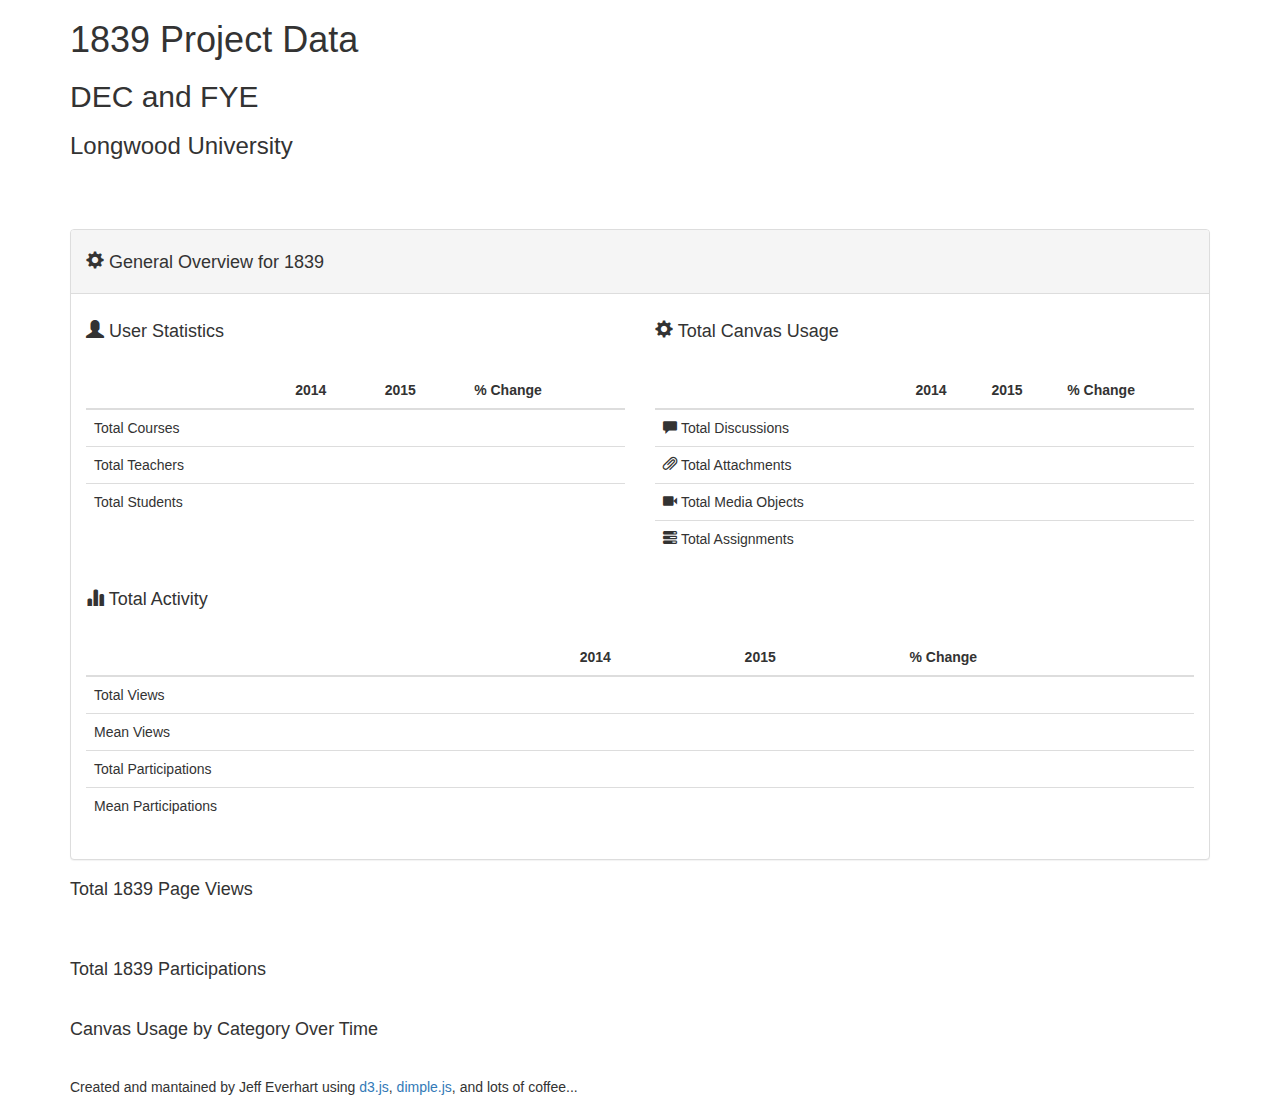
<file: 1839project/index.html>
<!DOCTYPE html>
<html>
<head>

  
	<!-- Latest compiled and minified CSS -->
<link rel="stylesheet" href="https://maxcdn.bootstrapcdn.com/bootstrap/3.3.4/css/bootstrap.min.css">


  <script src="http://d3js.org/d3.v3.min.js"></script>
  <script src="http://dimplejs.org/dist/dimple.v2.1.2.min.js"></script>


</head>
<body class="container">	
<h1>1839 Project Data</h1>
<h2>DEC and FYE</h2>
<h3>Longwood University</h3>
<br>
<br>
<br>

<div class="panel panel-default">
	<div class="panel-heading">
		<h4><span class="glyphicon glyphicon-cog"></span> General Overview for 1839 <span class="term-name"></span></h4>
	</div>
	<div class="panel-body">
		<div class="row">
			<div class="col-lg-6">
				<h4><span class="glyphicon glyphicon-user"></span> User Statistics</h4>
				<br>

				<table class="table table-hover">
					<thead>
						<tr>
							<th></th>
							<th>2014</th>
							<th>2015</th>
							<th>% Change</th>
						</tr>

					</thead>
					<tbody>
						<tr>
							<td>Total Courses</td>
							<td class="total-courses-2014"></td>
							<td class="total-courses-2015"></td>
							<td class="percent-change-courses"></td>
						</tr>
						<tr>
							<td>Total Teachers</td>
							<td class="total-teachers-2014"></td>
							<td class="total-teachers-2015"></td>
							<td class="percent-change-teachers"></td>
						</tr>
						<tr>
							<td>Total Students</td>
							<td class="total-students-2014"></td>
							<td class="total-students-2015"></td>
							<td class="percent-change-students"></td>
						</tr>
					</tbody>
				</table>
		
			</div>
			<div class="col-lg-6">
				<h4><span class="glyphicon glyphicon-cog"></span> Total Canvas Usage</h4>
				<br>
				
				<table class="table table-hover">
					<thead>
						<tr>
							<th></th>
							<th>2014</th>
							<th>2015</th>
							<th>% Change</th>
						</tr>

					</thead>
					<tbody>
						<tr>
							<td><span class="glyphicon glyphicon-comment"></span>&nbsp;Total Discussions</td>
							<td class="total-discussions-2014"></td>
							<td class="total-discussions-2015"></td>
							<td class="percent-change-discussions"></td>
						</tr>
						<tr>
							<td><span class="glyphicon glyphicon-paperclip"></span>&nbsp;Total Attachments</td>
							<td class="total-attachments-2014"></td>
							<td class="total-attachments-2015"></td>
							<td class="percent-change-attachments"></td>
						</tr>
						<tr>
							<td><span class="glyphicon glyphicon-facetime-video"></span>&nbsp;Total Media Objects</td>
							<td class="total-media-2014"></td>
							<td class="total-media-2015"></td>
							<td class="percent-change-media"></td>
						</tr>
						<tr>
							<td><span class="glyphicon glyphicon-tasks"></span>&nbsp;Total Assignments</td>
							<td class="total-assignments-2014"></td>
							<td class="total-assignments-2015"></td>
							<td class="percent-change-assignments"></td>
						</tr>
					</tbody>
				</table>
			</div>
		
		</div>
		<div class="row">
			<div class="col-lg-12">
				<h4><span class="glyphicon glyphicon-stats"></span> Total Activity</h4>
				<br>
				
				<table class="table table-hover">
					<thead>
						<tr>
							<th></th>
							<th>2014</th>
							<th>2015</th>
							<th>% Change</th>
						</tr>

					</thead>
					<tbody>
						<tr>
							<td>Total Views</td>
							<td class="total-views-2014"></td>
							<td class="total-views-2015"></td>
							<td class="percent-change-total-views"></td>
						</tr>
						<tr>
							<td>Mean Views</td>
							<td class="mean-views-2014"></td>
							<td class="mean-views-2015"></td>
							<td class="percent-change-mean-views"></td>
						</tr>
						<tr>
							<td>Total Participations</td>
							<td class="total-participations-2014"></td>
							<td class="total-participations-2015"></td>
							<td class="percent-change-total-participations"></td>
						</tr>
						<tr>
							<td>Mean Participations</td>
							<td class="mean-participations-2014"></td>
							<td class="mean-participations-2015"></td>
							<td class="percent-change-mean-participations"></td>
						</tr>
					</tbody>
				</table>
			</div>

		</div>		
	</div>
</div>

<h4>Total 1839 Page Views</h4>

<div id="viewsChart">


</div>
<br>
<br>
<h4>Total 1839 Participations</h4>

<div id="participateChart">


</div>
<br>
<h4>Canvas Usage by Category Over Time</h4>

<div id= "chart3">


</div>



  <script type="text/javascript" src="script.js"></script>
</body>

<br>

<h5>Created and mantained by Jeff Everhart using <a href="http://d3js.org/">d3.js</a>, <a href="http://dimplejs.org/">dimple.js</a>, and lots of coffee...</h5>







</html>
</file>
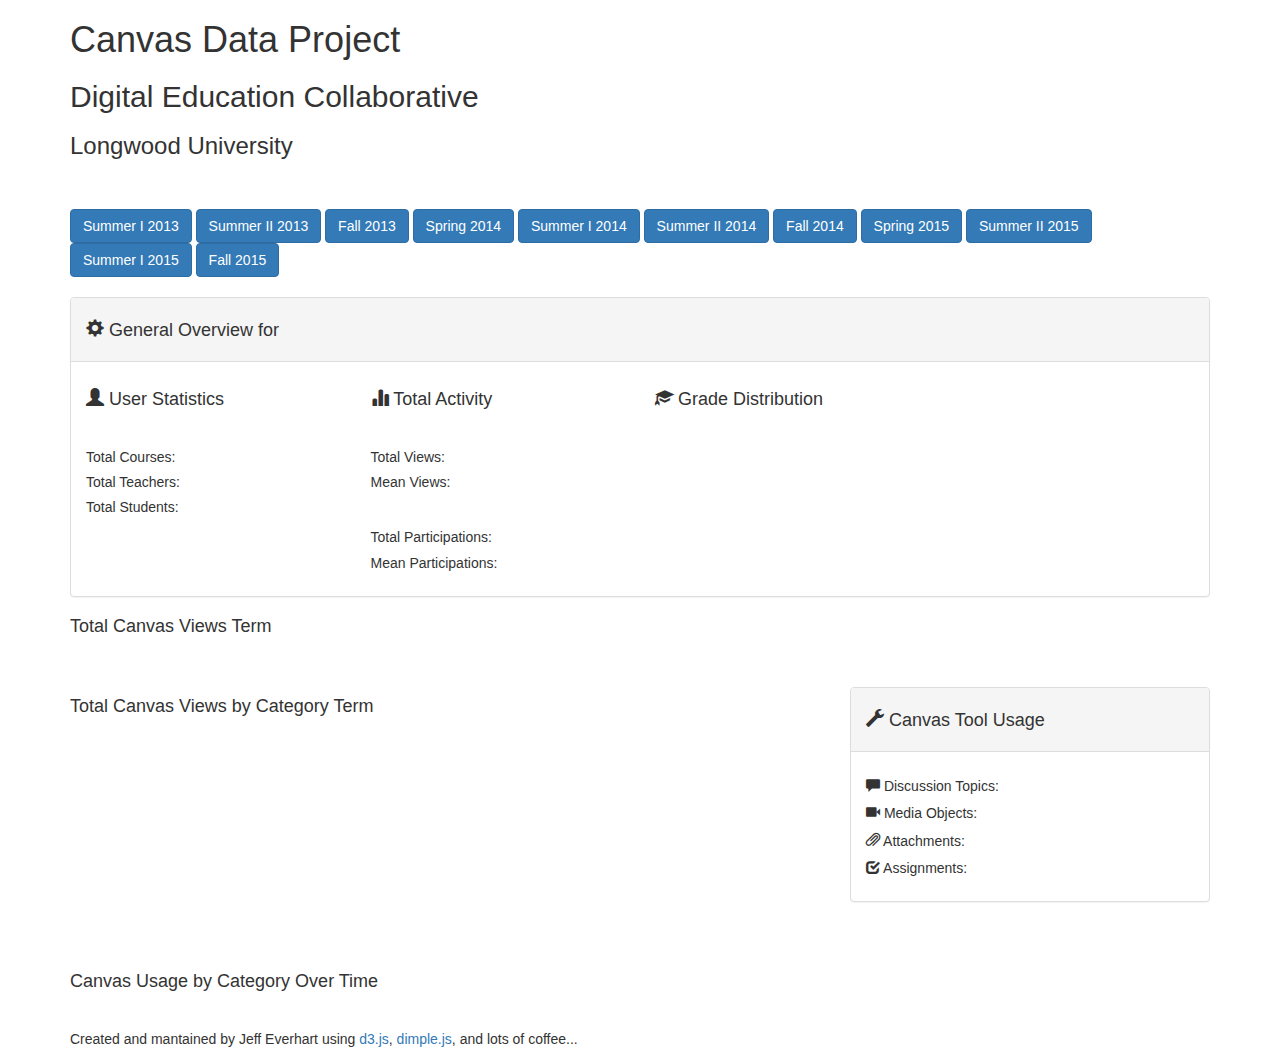
<file: canvasdataprojecthosted/index.html>
<!DOCTYPE html>
<html>
<head>

  
	<!-- Latest compiled and minified CSS -->
<link rel="stylesheet" href="https://maxcdn.bootstrapcdn.com/bootstrap/3.3.4/css/bootstrap.min.css">


  <script src="http://d3js.org/d3.v3.min.js"></script>
  <script src="http://dimplejs.org/dist/dimple.v2.1.2.min.js"></script>


</head>
<body class="container">	
<h1>Canvas Data Project</h1>
<h2>Digital Education Collaborative</h2>
<h3>Longwood University</h3>
<br>
<br>

<div class="btn btn-primary summer12013">Summer I 2013</div>
<div class="btn btn-primary summer22013">Summer II 2013</div>
<div class="btn btn-primary fall2013">Fall 2013</div>
<div class="btn btn-primary spring2014">Spring 2014</div>
<div class="btn btn-primary summer12014">Summer I 2014</div>
<div class="btn btn-primary summer22014">Summer II 2014</div>
<div class="btn btn-primary fall2014">Fall 2014</div>
<div class="btn btn-primary spring2015">Spring 2015</div>
<div class="btn btn-primary summer22015">Summer II 2015</div>
<div class="btn btn-primary summer12015">Summer I 2015</div>
<div class="btn btn-primary fall2015">Fall 2015</div>
<br>
<br>

<div class="panel panel-default">
	<div class="panel-heading">
		<h4><span class="glyphicon glyphicon-cog"></span> General Overview for <span class="term-name"></span></h4>
	</div>
	<div class="panel-body">
		<div class="row">
			<div class="col-lg-3">
				<h4><span class="glyphicon glyphicon-user"></span> User Statistics</h4>
				<br>
				<h5>Total Courses: <span class="total-courses"></span></h5>
				<h5>Total Teachers: <span class="total-teachers"></span></h5>
				<h5>Total Students: <span class="total-students"></span></h5>
			</div>
			<div class="col-lg-3">
				<h4><span class="glyphicon glyphicon-stats"></span> Total Activity</h4>
				<br>
				<h5>Total Views: <span class="total-views"></span></h5>
				<h5>Mean Views: <span class="mean-views"></span></h5>
				<br>
				<h5>Total Participations: <span class="total-participate"></span></h5>
				<h5>Mean Participations: <span class="mean-participate"></span></h5>
			</div>
			<div class="col-lg-6">
				<h4><span class="glyphicon glyphicon-education"></span> Grade Distribution</h4>
				<br>
				<div id="gradeChart">
				</div>
			</div>	
		</div>		
	</div>

</div>

<h4>Total Canvas Views <span class="term-name"></span> Term</h4>




<div id="chart">


</div>

<br>
<br>
<div class="row">
	<div class="col-lg-8">
		<h4>Total Canvas Views by Category <span class="term-name"></span> Term</h4>
		<div id="chart2">

		</div>
	</div>
	<div class="col-lg-4">
		<div class= "panel panel-default">
			<div class="panel-heading">
				<h4><span class="glyphicon glyphicon-wrench"></span> Canvas Tool Usage</h4>
			</div>
			<div class="panel-body">
				<h5> <span class="glyphicon glyphicon-comment"></span> Discussion Topics: <span class="total-discussions"></span> </h5>
				<h5> <span class="glyphicon glyphicon-facetime-video"></span> Media Objects: <span class="total-media"></span> </h5>
				<h5> <span class="glyphicon glyphicon-paperclip"></span> Attachments: <span class="total-attachments"></span> </h5>
				<h5> <span class="glyphicon glyphicon-check"></span> Assignments: <span class="total-assignments"></span> </h5>
			</div>
		</div>
	</div>	
</div>
<br>
<br>
<h4>Canvas Usage by Category Over Time</h4>

<div id= "chart3">


</div>



  <script type="text/javascript" src="script.js"></script>
</body>

<br>

<h5>Created and mantained by Jeff Everhart using <a href="http://d3js.org/">d3.js</a>, <a href="http://dimplejs.org/">dimple.js</a>, and lots of coffee...</h5>







</html>
</file>
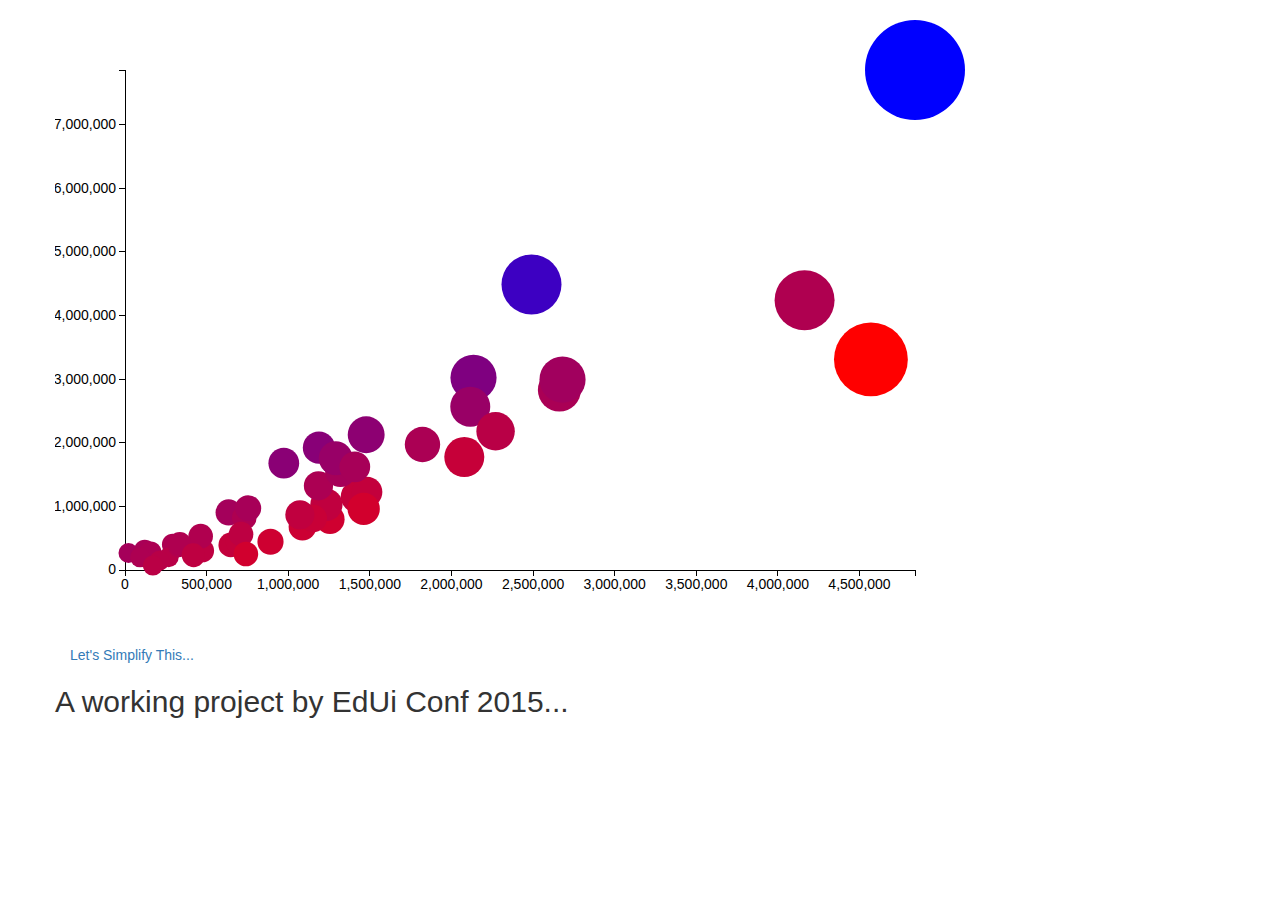
<file: EDUiTalk/index.html>
<!DOCTYPE html>

<html>
<head>
	<meta http-equiv="content-type" content="text/html; charset=UTF8">
	<link rel="stylesheet" href="https://maxcdn.bootstrapcdn.com/bootstrap/3.3.1/css/bootstrap.min.css">
	<link rel="stylesheet" type="text/css" href="style.css">
	
	<script type="text/javascript" src="libs/d3.js"></script>

</head>
<body>
<div class="container">


	<div class="row">
		<div class="bubblechart">
		</div>


	</div>	




		<div id="tooltip" class="hidden">
		        <p><strong><span id="value"></span></strong></p>
		</div>


	<a href="dimple.html">Let's Simplify This...</a>
	<div class="row">
		<footer><h2>A working project by EdUi Conf 2015...</h2></footer>
		<!-- End Row -->
	</div>
	<!-- End Container-->
</div>




<script type="text/javascript" src="script.js"></script>

</body>








</html>
</file>
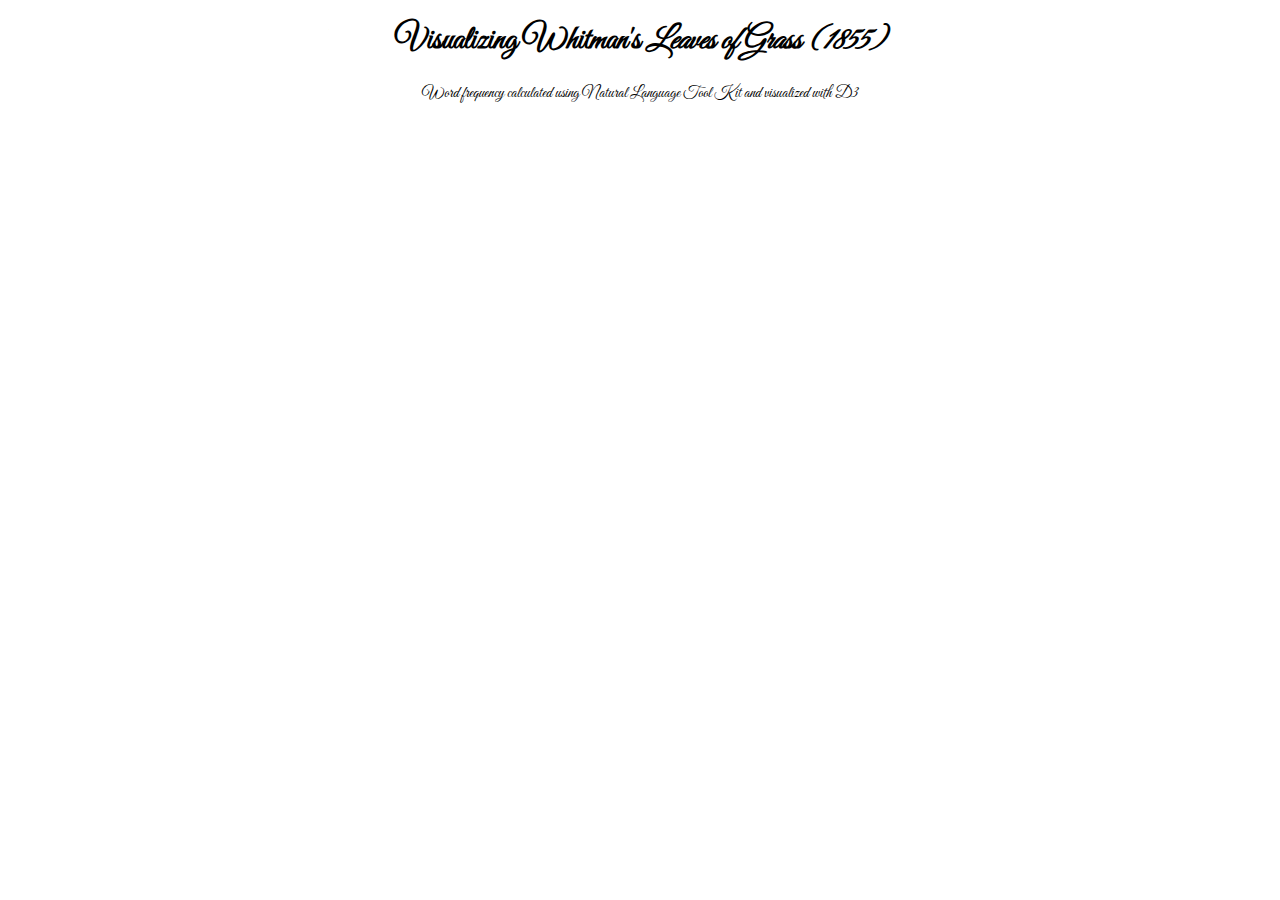
<file: whitman/index.html>
<!DOCTYPE html>
<html>
  <head>
    <meta charset="UTF-8">
  <meta name="viewport" content="width=device-width,initial-scale=1">
    <title>Visualizing Whitman</title>
  <meta name="author" content="name">
  <meta name="description" content="description here">
  <meta name="keywords" content="keywords,here">

<script src="//d3js.org/d3.v3.min.js" charset="utf-8"></script>
<link href='https://fonts.googleapis.com/css?family=Great+Vibes' rel='stylesheet' type='text/css'>

<style type="text/css">
  div.tooltip { 
    position: absolute;     
    text-align: center;     
    width: 60px;          
    height: 28px;         
    padding: 2px;       
    font: 12px sans-serif;    
    background: lightsteelblue; 
    border: 0px;    
    border-radius: 8px;     
    pointer-events: none;     
}

h1, div{
  font-family: 'Great Vibes', cursive;
}

body {
  text-align: center;
}



</style>


  </head>
  <body>

    <h1>Visualizing Whitman's <i>Leaves of Grass (1855)</i></h1>
    <div>Word frequency calculated using Natural Language Tool Kit and visualized with D3</div>



    <div class="wordfreq"></div>



    <script type="text/javascript" >

    var diameter = 960,
    format = d3.format(",d"),
    color = d3.scale.category20c();

    var bubble = d3.layout.pack()
      .sort(null)
      .size([diameter, diameter])
      .padding(1.5);

    var svg = d3.select("body").append("svg")
      .attr("width", diameter)
      .attr("height", diameter)
      .attr("class", "bubble");

      var div = d3.select("body").append("div") 
        .attr("class", "tooltip")       
        .style("opacity", 0);


      d3.json("result.json", function(error, root){

          if (error) throw error;

          var frequencyObject = {
            "name": "Leaves", 
            "children": []
          }

        for (word in root) {

          var newObj = {
            "name": word, 
            "size": root[word]
          }; 
          frequencyObject.children.push(newObj); 
        }; 

        console.log(frequencyObject); 

          var node = svg.selectAll(".node")
              .data(bubble.nodes(classes(frequencyObject))
              .filter(function(d) { return !d.children; }))
            .enter().append("g")
              .attr("class", "node")
              .attr("transform", function(d) { return "translate(" + d.x + "," + d.y + ")"; })
              .on("mouseover", function(d) {    
            div.transition()    
                .duration(200)    
                .style("opacity", .9);    
              div.html(d.className + "<br/>"  + d.value)  
                .style("left", (d3.event.pageX) + "px")   
                .style("top", (d3.event.pageY - 28) + "px");  
            })          
            .on("mouseout", function(d) {   
                div.transition()    
                .duration(500)    
                .style("opacity", 0); 
        });;

          node.append("title")
              .text(function(d) { return d.className + ": " + format(d.value); });

          node.append("circle")
              .attr("r", function(d) { return d.r; })
              .style("fill", function(d) { return color(d.packageName); });

          node.append("text")
              .attr("dy", ".3em")
              .style("text-anchor", "middle")
              .text(function(d) { return d.className.substring(0, d.r / 3); });



      }); 

      function classes(root) {
      var classes = [];

      function recurse(name, node) {
        if (node.children) node.children.forEach(function(child) { recurse(node.name, child); });
        else classes.push({packageName: name, className: node.name, value: node.size});
      }

      recurse(null, root);
          return {children: classes};
      }

      d3.select(self.frameElement).style("height", diameter + "px");


    </script>
  
  </body>
</html>
</file>
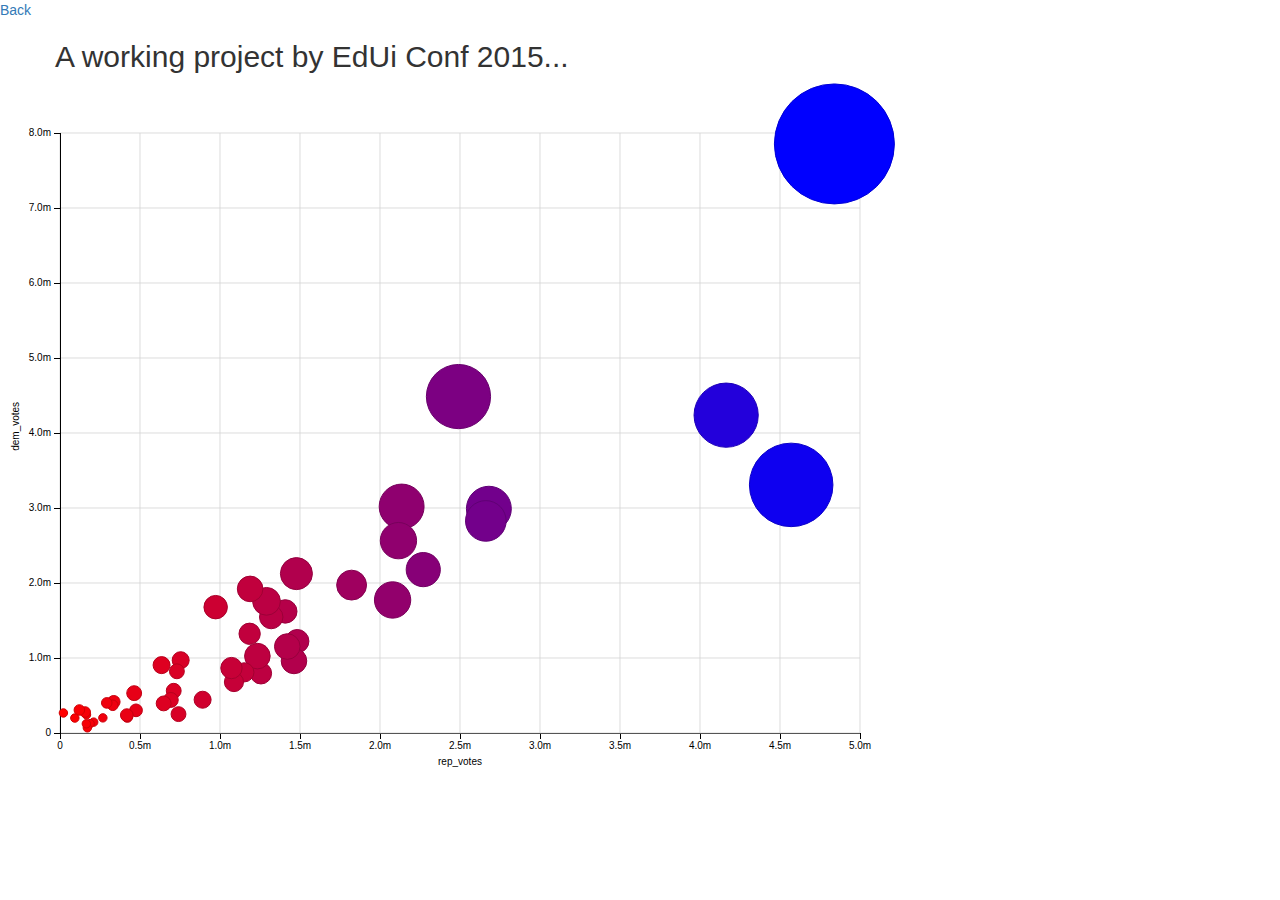
<file: EDUiTalk/dimple.html>
<!DOCTYPE html>

<html>
<head>
	<meta http-equiv="content-type" content="text/html; charset=UTF8">
	<link rel="stylesheet" href="https://maxcdn.bootstrapcdn.com/bootstrap/3.3.1/css/bootstrap.min.css">
	<link rel="stylesheet" type="text/css" href="style.css">
	
	<script type="text/javascript" src="libs/d3.js"></script>
	<script type="text/javascript" src="libs/dimple-lib.js"></script>

</head>
<body>
<a href="index.html">Back</a>	
<div class="container">


	<div class="row">
		<div class="bubblechart">
		</div>


	</div>	




		<div id="tooltip" class="hidden">
		        <p><strong><span id="value"></span></strong></p>
		</div>



	<div class="row">
		<footer><h2>A working project by EdUi Conf 2015...</h2></footer>
		<!-- End Row -->
	</div>
	<!-- End Container-->
</div>




<script type="text/javascript" src="dimple-script.js"></script>

</body>








</html>
</file>
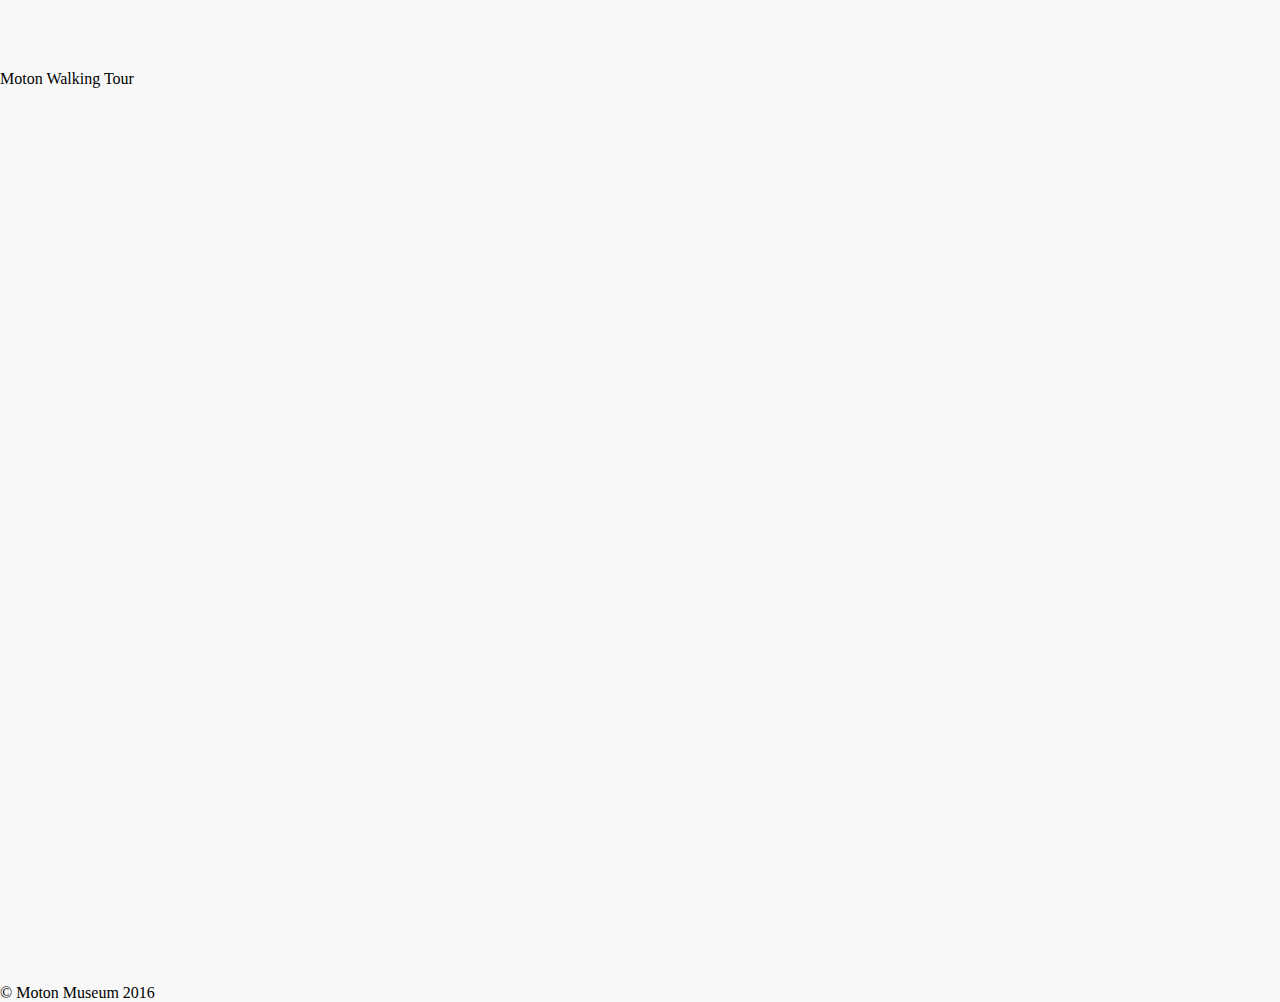
<file: moton-tour/map.html>
<!DOCTYPE html>
<html>
<head>
	<title>Moton Walking Tour</title>
	<meta name="viewport" content="width=device-width, initial-scale=1.0, maximum-scale=1.0, user-scalable=no" />
	
	<link rel="stylesheet" href="http://cdn.leafletjs.com/leaflet/v1.0.0-rc.1/leaflet.css" />
	    <!-- Bootstrap -->
	   <!-- Latest compiled and minified CSS -->
	<link rel="stylesheet" href="https://maxcdn.bootstrapcdn.com/bootstrap/3.3.6/css/bootstrap.min.css" integrity="sha384-1q8mTJOASx8j1Au+a5WDVnPi2lkFfwwEAa8hDDdjZlpLegxhjVME1fgjWPGmkzs7" crossorigin="anonymous">
	<link rel="stylesheet" type="text/css" href="assets/css/style.css">
	<script src="http://cdn.leafletjs.com/leaflet/v1.0.0-rc.1/leaflet.js"></script>
	
	<style type="text/css">
		body {
		    padding: 0;
		    padding-top: 70px;
		    margin: 0;
		    margin-bottom: -20px;
		    background-color: #f8f8f8; 
		}

		html, body, #map {
		    height: 100%;
		}

		#map{
			margin-top: -20px;
		}
		.navbar {
			margin-bottom: 0;
		}
		
	</style>
</head>
<body>
	<nav class="navbar navbar-default navbar-fixed-top">
	  <div class="container">
	   <div class="navbar-brand">Moton Walking Tour</div>
	  </div>
	</nav>

	<div id="map"></div>

	<p>&copy; Moton Museum 2016</p>
	<!-- jQuery (necessary for Bootstrap's JavaScript plugins) -->
    <script src="https://ajax.googleapis.com/ajax/libs/jquery/1.11.3/jquery.min.js"></script>
    <!-- Include all compiled plugins (below), or include individual files as needed -->
    <!-- Latest compiled and minified JavaScript -->
    <script src="https://maxcdn.bootstrapcdn.com/bootstrap/3.3.6/js/bootstrap.min.js" integrity="sha384-0mSbJDEHialfmuBBQP6A4Qrprq5OVfW37PRR3j5ELqxss1yVqOtnepnHVP9aJ7xS" crossorigin="anonymous"></script>
	<script type="text/javascript" src="assets/js/app.js"></script>

</body>
</html>
</file>
<file: EDUiTalk/style.css>
/*SVG Styles */
		
.axis path,
.axis line {
  fill: none;
  stroke: #000;
  shape-rendering: crispEdges;
}

circle:hover {
	stroke: black;
	opacity: .65;
    -moz-transition: all 0.3s;
    -o-transition: all 0.3s;
    -webkit-transition: all 0.3s;
    transition: all 0.3s;
}

/*Tooltip Styles */

#tooltip {
        position: absolute;
        width: 200px;
        height: auto;
        padding: 10px;
        background-color: white;
        -webkit-border-radius: 10px;
        -moz-border-radius: 10px;
        border-radius: 10px;
        -webkit-box-shadow: 4px 4px 10px rgba(0, 0, 0, 0.4);
        -moz-box-shadow: 4px 4px 10px rgba(0, 0, 0, 0.4);
        box-shadow: 4px 4px 10px rgba(0, 0, 0, 0.4);
        pointer-events: none;
}

#tooltip.hidden {
        display: none;
}

#tooltip p {
        margin: 0;
        font-family: sans-serif;
        font-size: 16px;
        line-height: 20px;
}
</file>
<file: moton-tour/assets/css/style.css>
.header {
	text-align: center;
}


.home-panel h3 {
	text-align: center;
	color: #fff; 
	font-size: 2.5em;
	font-weight: bold;
	opacity: initial; 
}

.home-panel {
	background-color: #000; 
	opacity: .5; 
}

.stories-panel {
	background: url("http://www.neh.gov/files/imagecache/neh_large/humanities/articles/2013_0910_images_13a_moton.jpg") no-repeat right bottom;
	background-size: cover; 
}

.map-panel{
	background: url("http://www.destination360.com/north-america/us/virginia/farmville/hampton-inn-farmville-va-map.gif") no-repeat center;
	background-size: cover;
}

.people-panel {
	background: url("http://www.motonmuseum.org/wp/wp/wp-content/uploads/2010/03/Strikers-1953.jpg") no-repeat center ;
	background-size: cover; 
}

.places-panel {
	background: url("http://www.motonmuseum.org/wp/wp/wp-content/uploads/2010/03/Free-School-opening-day-1963.jpg") no-repeat center;
	background-size: cover; 
}
</file>
